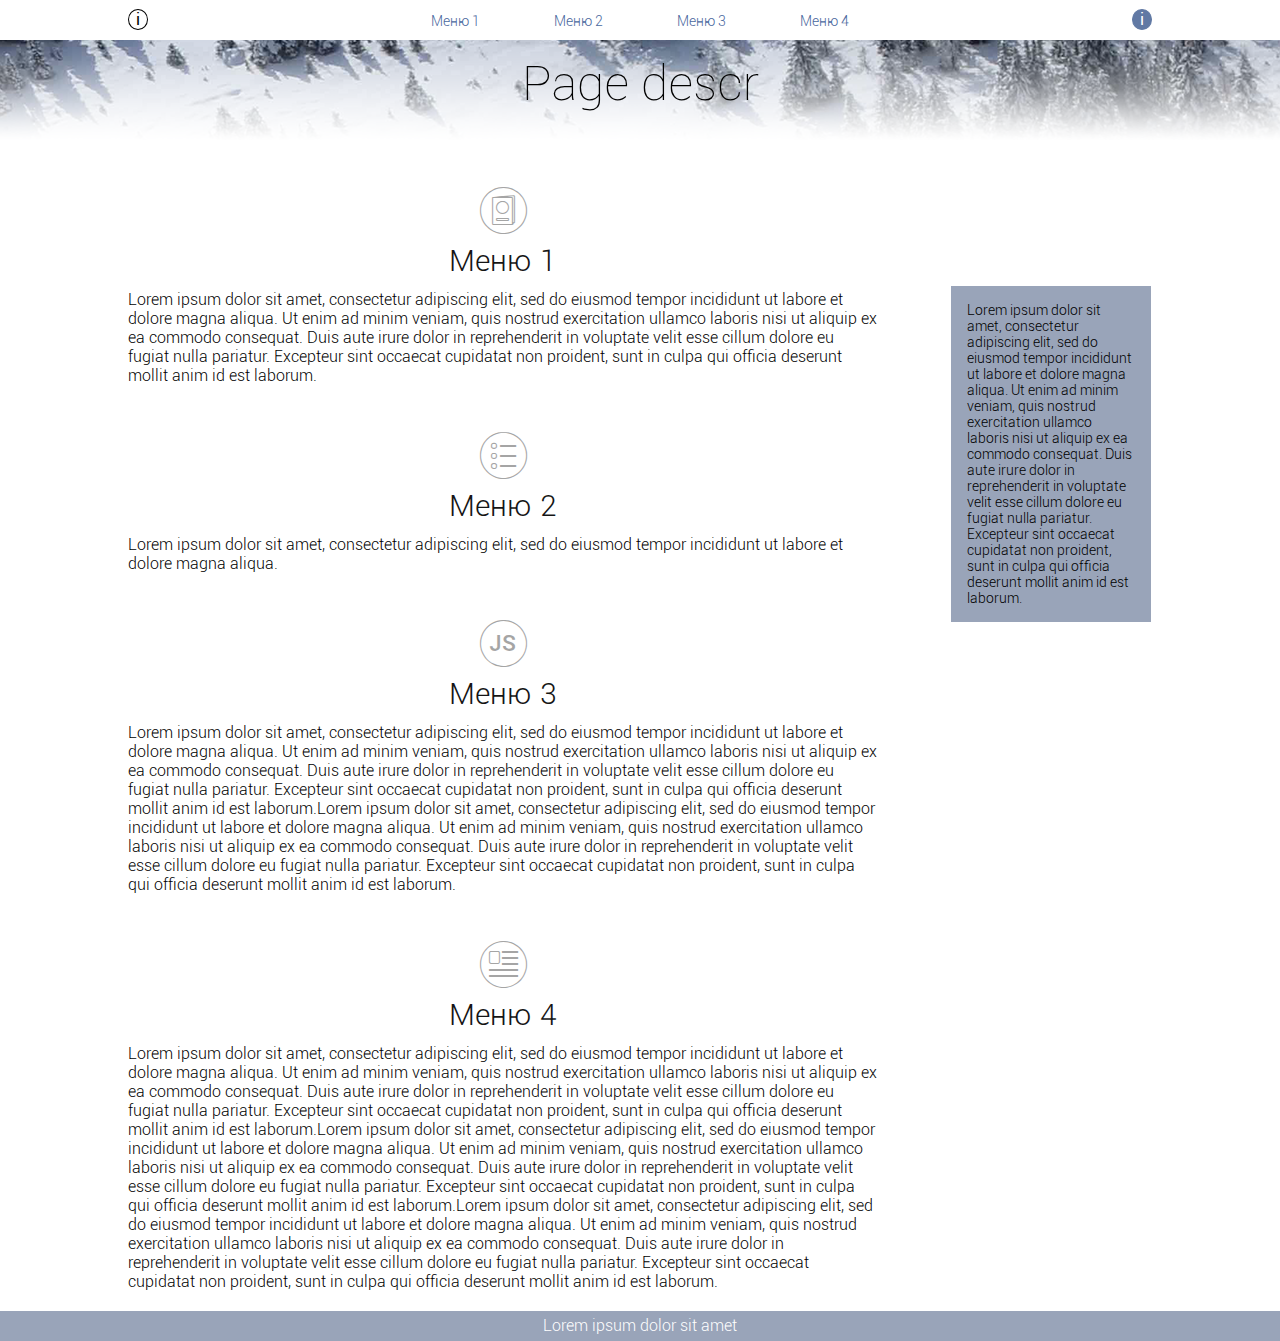
<file: index.html>
<!DOCTYPE html>
<html>
<head>
	<meta http-equiv="Content-Type" content="text/html; charset=utf-8" />
	<meta name="format-detection" content="telephone=no">
	<meta name="viewport" content="width=device-width, initial-scale=1, user-scalable=no, maximum-scale=1">
	<title>Главная</title>
	<link rel="stylesheet" type="text/css" href="css/main.css"/>
</head>
<body>

	<main class="page-contens">
		<header class="main-header">
			<nav class="main-header__menu" id="menu">
				<ul class="main-header__menu-list">
					<li class="main-header__menu-item"><a href="#block1">Меню 1</a></li>
					<li class="main-header__menu-item"><a href="#block2">Меню 2</a></li>
					<li class="main-header__menu-item"><a href="#block3">Меню 3</a></li>
					<li class="main-header__menu-item"><a href="#block4">Меню 4</a></li>
				</ul>
			</nav>
			<i class="main-header__icon-menu-bars icon-menu-bars"></i>
			
			<div class="left-asside b-wrap">
				<div class="left-asside__content">
					<p class="left-asside__text">Lorem ipsum dolor sit amet, consectetur adipiscing elit, sed do eiusmod tempor incididunt ut labore et dolore magna aliqua.</p>
				</div>
				<i class="left-asside__open-btn ">i</i>
			</div>

			<div class="right-asside b-wrap">
				<div class="right-asside__content">
					<p class="right-asside__text">Lorem ipsum dolor sit amet, consectetur adipiscing elit, sed do eiusmod tempor incididunt ut labore et dolore magna aliqua. Ut enim ad minim veniam, quis nostrud exercitation ullamco laboris nisi ut aliquip ex ea commodo consequat. Duis aute irure dolor in reprehenderit in voluptate velit esse cillum dolore eu fugiat nulla pariatur. Excepteur sint occaecat cupidatat non proident, sunt in culpa qui officia deserunt mollit anim id est laborum.</p>
				</div>
				<i class="right-asside__open-btn">i</i>
			</div>
		</header>

		<div class="main-title-bg">
			<div class="b-wrap main-title">
				<h1 class="main-title__text">Page descr</h1>
			</div>
		</div>

		<div class="main-content b-wrap" >
			<div class="main-content__big-side">
				<div class="cont-blc cont-blc-1" id="block1">
					<h3 class="cont-blc__title">Меню 1</h3>
					<p class="cont-blc__descr">Lorem ipsum dolor sit amet, consectetur adipiscing elit, sed do eiusmod tempor incididunt ut labore et dolore magna aliqua. Ut enim ad minim veniam, quis nostrud exercitation ullamco laboris nisi ut aliquip ex ea commodo consequat. Duis aute irure dolor in reprehenderit in voluptate velit esse cillum dolore eu fugiat nulla pariatur. Excepteur sint occaecat cupidatat non proident, sunt in culpa qui officia deserunt mollit anim id est laborum.</p>
				</div>

				<div class="cont-blc cont-blc-2" id="block2">
					<h3 class="cont-blc__title">Меню 2</h3>
					<p  class="cont-blc__descr">Lorem ipsum dolor sit amet, consectetur adipiscing elit, sed do eiusmod tempor incididunt ut labore et dolore magna aliqua.</p>
				</div>

				<div class="cont-blc cont-blc-3" id="block3">
					<h3 class="cont-blc__title">Меню 3</h3>
					<p class="cont-blc__descr">Lorem ipsum dolor sit amet, consectetur adipiscing elit, sed do eiusmod tempor incididunt ut labore et dolore magna aliqua. Ut enim ad minim veniam, quis nostrud exercitation ullamco laboris nisi ut aliquip ex ea commodo consequat. Duis aute irure dolor in reprehenderit in voluptate velit esse cillum dolore eu fugiat nulla pariatur. Excepteur sint occaecat cupidatat non proident, sunt in culpa qui officia deserunt mollit anim id est laborum.Lorem ipsum dolor sit amet, consectetur adipiscing elit, sed do eiusmod tempor incididunt ut labore et dolore magna aliqua. Ut enim ad minim veniam, quis nostrud exercitation ullamco laboris nisi ut aliquip ex ea commodo consequat. Duis aute irure dolor in reprehenderit in voluptate velit esse cillum dolore eu fugiat nulla pariatur. Excepteur sint occaecat cupidatat non proident, sunt in culpa qui officia deserunt mollit anim id est laborum.</p>
				</div>

				<div class="cont-blc cont-blc-4" id="block4">
					<h3 class="cont-blc__title">Меню 4</h3>
					<p class="cont-blc__descr">Lorem ipsum dolor sit amet, consectetur adipiscing elit, sed do eiusmod tempor incididunt ut labore et dolore magna aliqua. Ut enim ad minim veniam, quis nostrud exercitation ullamco laboris nisi ut aliquip ex ea commodo consequat. Duis aute irure dolor in reprehenderit in voluptate velit esse cillum dolore eu fugiat nulla pariatur. Excepteur sint occaecat cupidatat non proident, sunt in culpa qui officia deserunt mollit anim id est laborum.Lorem ipsum dolor sit amet, consectetur adipiscing elit, sed do eiusmod tempor incididunt ut labore et dolore magna aliqua. Ut enim ad minim veniam, quis nostrud exercitation ullamco laboris nisi ut aliquip ex ea commodo consequat. Duis aute irure dolor in reprehenderit in voluptate velit esse cillum dolore eu fugiat nulla pariatur. Excepteur sint occaecat cupidatat non proident, sunt in culpa qui officia deserunt mollit anim id est laborum.Lorem ipsum dolor sit amet, consectetur adipiscing elit, sed do eiusmod tempor incididunt ut labore et dolore magna aliqua. Ut enim ad minim veniam, quis nostrud exercitation ullamco laboris nisi ut aliquip ex ea commodo consequat. Duis aute irure dolor in reprehenderit in voluptate velit esse cillum dolore eu fugiat nulla pariatur. Excepteur sint occaecat cupidatat non proident, sunt in culpa qui officia deserunt mollit anim id est laborum.</p>
				</div>
			</div>

			<div class='main-content__right-side aside-blc'>
			    <div class="container">

			     <div class="aside-blc__descr" id="floating">Lorem ipsum dolor sit amet, consectetur adipiscing elit, sed do eiusmod tempor incididunt ut labore et dolore magna aliqua. Ut enim ad minim veniam, quis nostrud exercitation ullamco laboris nisi ut aliquip ex ea commodo consequat. Duis aute irure dolor in reprehenderit in voluptate velit esse cillum dolore eu fugiat nulla pariatur. Excepteur sint occaecat cupidatat non proident, sunt in culpa qui officia deserunt mollit anim id est laborum.
			    </div>
			</div>
		</div>
	</main>

	<footer class="main-footer">
		<p class="main-footer__text">Lorem ipsum dolor sit amet</p>
	</footer>



	<script type="text/javascript" src="http://ajax.googleapis.com/ajax/libs/jquery/1.10.2/jquery.min.js"></script>
	<script type="text/javascript" src="js/main.js" ></script>

</body>
</html>
</file>
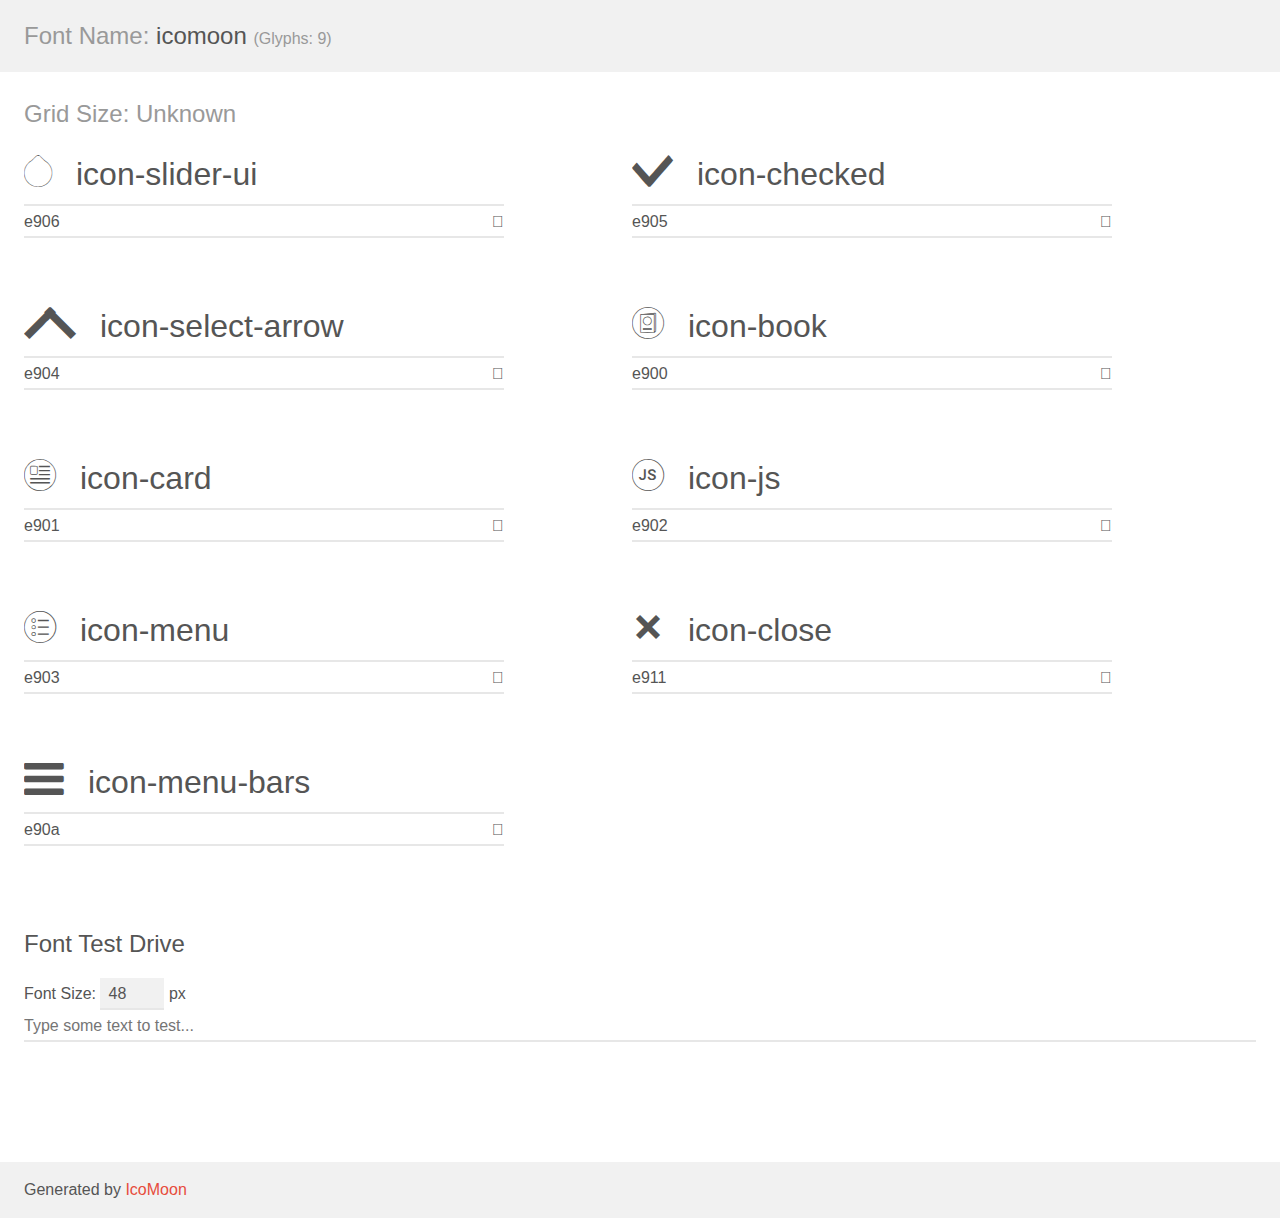
<file: fonts/icomoon/demo.html>
<!doctype html>
<html>
<head>
    <meta charset="utf-8">
    <title>IcoMoon Demo</title>
    <meta name="description" content="An Icon Font Generated By IcoMoon.io">
    <meta name="viewport" content="width=device-width, initial-scale=1">
    <link rel="stylesheet" href="demo-files/demo.css">
    <link rel="stylesheet" href="style.css"></head>
<body>
    <div class="bgc1 clearfix">
        <h1 class="mhmm mvm"><span class="fgc1">Font Name:</span> icomoon <small class="fgc1">(Glyphs:&nbsp;9)</small></h1>
    </div>
    <div class="clearfix mhl ptl">
        <h1 class="mvm mtn fgc1">Grid Size: Unknown</h1>
        <div class="glyph fs1">
            <div class="clearfix bshadow0 pbs">
                <span class="icon-slider-ui">
                
                </span>
                <span class="mls"> icon-slider-ui</span>
            </div>
            <fieldset class="fs0 size1of1 clearfix hidden-false">
                <input type="text" readonly value="e906" class="unit size1of2" />
                <input type="text" maxlength="1" readonly value="&#xe906;" class="unitRight size1of2 talign-right" />
            </fieldset>
            <div class="fs0 bshadow0 clearfix hidden-true">
                <span class="unit pvs fgc1">liga: </span>
                <input type="text" readonly value="" class="liga unitRight" />
            </div>
        </div>
        <div class="glyph fs1">
            <div class="clearfix bshadow0 pbs">
                <span class="icon-checked">
                
                </span>
                <span class="mls"> icon-checked</span>
            </div>
            <fieldset class="fs0 size1of1 clearfix hidden-false">
                <input type="text" readonly value="e905" class="unit size1of2" />
                <input type="text" maxlength="1" readonly value="&#xe905;" class="unitRight size1of2 talign-right" />
            </fieldset>
            <div class="fs0 bshadow0 clearfix hidden-true">
                <span class="unit pvs fgc1">liga: </span>
                <input type="text" readonly value="" class="liga unitRight" />
            </div>
        </div>
        <div class="glyph fs1">
            <div class="clearfix bshadow0 pbs">
                <span class="icon-select-arrow">
                
                </span>
                <span class="mls"> icon-select-arrow</span>
            </div>
            <fieldset class="fs0 size1of1 clearfix hidden-false">
                <input type="text" readonly value="e904" class="unit size1of2" />
                <input type="text" maxlength="1" readonly value="&#xe904;" class="unitRight size1of2 talign-right" />
            </fieldset>
            <div class="fs0 bshadow0 clearfix hidden-true">
                <span class="unit pvs fgc1">liga: </span>
                <input type="text" readonly value="" class="liga unitRight" />
            </div>
        </div>
        <div class="glyph fs1">
            <div class="clearfix bshadow0 pbs">
                <span class="icon-book">
                
                </span>
                <span class="mls"> icon-book</span>
            </div>
            <fieldset class="fs0 size1of1 clearfix hidden-false">
                <input type="text" readonly value="e900" class="unit size1of2" />
                <input type="text" maxlength="1" readonly value="&#xe900;" class="unitRight size1of2 talign-right" />
            </fieldset>
            <div class="fs0 bshadow0 clearfix hidden-true">
                <span class="unit pvs fgc1">liga: </span>
                <input type="text" readonly value="" class="liga unitRight" />
            </div>
        </div>
        <div class="glyph fs1">
            <div class="clearfix bshadow0 pbs">
                <span class="icon-card">
                
                </span>
                <span class="mls"> icon-card</span>
            </div>
            <fieldset class="fs0 size1of1 clearfix hidden-false">
                <input type="text" readonly value="e901" class="unit size1of2" />
                <input type="text" maxlength="1" readonly value="&#xe901;" class="unitRight size1of2 talign-right" />
            </fieldset>
            <div class="fs0 bshadow0 clearfix hidden-true">
                <span class="unit pvs fgc1">liga: </span>
                <input type="text" readonly value="" class="liga unitRight" />
            </div>
        </div>
        <div class="glyph fs1">
            <div class="clearfix bshadow0 pbs">
                <span class="icon-js">
                
                </span>
                <span class="mls"> icon-js</span>
            </div>
            <fieldset class="fs0 size1of1 clearfix hidden-false">
                <input type="text" readonly value="e902" class="unit size1of2" />
                <input type="text" maxlength="1" readonly value="&#xe902;" class="unitRight size1of2 talign-right" />
            </fieldset>
            <div class="fs0 bshadow0 clearfix hidden-true">
                <span class="unit pvs fgc1">liga: </span>
                <input type="text" readonly value="" class="liga unitRight" />
            </div>
        </div>
        <div class="glyph fs1">
            <div class="clearfix bshadow0 pbs">
                <span class="icon-menu">
                
                </span>
                <span class="mls"> icon-menu</span>
            </div>
            <fieldset class="fs0 size1of1 clearfix hidden-false">
                <input type="text" readonly value="e903" class="unit size1of2" />
                <input type="text" maxlength="1" readonly value="&#xe903;" class="unitRight size1of2 talign-right" />
            </fieldset>
            <div class="fs0 bshadow0 clearfix hidden-true">
                <span class="unit pvs fgc1">liga: </span>
                <input type="text" readonly value="" class="liga unitRight" />
            </div>
        </div>
        <div class="glyph fs1">
            <div class="clearfix bshadow0 pbs">
                <span class="icon-close">
                
                </span>
                <span class="mls"> icon-close</span>
            </div>
            <fieldset class="fs0 size1of1 clearfix hidden-false">
                <input type="text" readonly value="e911" class="unit size1of2" />
                <input type="text" maxlength="1" readonly value="&#xe911;" class="unitRight size1of2 talign-right" />
            </fieldset>
            <div class="fs0 bshadow0 clearfix hidden-true">
                <span class="unit pvs fgc1">liga: </span>
                <input type="text" readonly value="" class="liga unitRight" />
            </div>
        </div>
        <div class="glyph fs1">
            <div class="clearfix bshadow0 pbs">
                <span class="icon-menu-bars">
                
                </span>
                <span class="mls"> icon-menu-bars</span>
            </div>
            <fieldset class="fs0 size1of1 clearfix hidden-false">
                <input type="text" readonly value="e90a" class="unit size1of2" />
                <input type="text" maxlength="1" readonly value="&#xe90a;" class="unitRight size1of2 talign-right" />
            </fieldset>
            <div class="fs0 bshadow0 clearfix hidden-true">
                <span class="unit pvs fgc1">liga: </span>
                <input type="text" readonly value="" class="liga unitRight" />
            </div>
        </div>
    </div>

    <!--[if gt IE 8]><!-->
    <div class="mhl clearfix mbl">
        <h1>Font Test Drive</h1>
        <label>
            Font Size: <input id="fontSize" type="number" class="textbox0 mbm"
            min="8" value="48" />
            px
        </label>
        <input id="testText" type="text" class="phl size1of1 mvl"
        placeholder="Type some text to test..." value=""/>
        <div id="testDrive" class="icon-">&nbsp;
        </div>
    </div>
    <!--<![endif]-->
    <div class="bgc1 clearfix">
        <p class="mhl">Generated by <a href="https://icomoon.io/app">IcoMoon</a></p>
    </div>

    <script src="demo-files/demo.js"></script>
</body>
</html>
</file>
<file: css/main.css>
@import url(../fonts/icomoon/style.css);
* {
  margin: 0;
  padding: 0;
  box-sizing: border-box;
}
*:before,
*:after {
  box-sizing: border-box;
}
li {
  list-style: none;
}
a {
  text-decoration: none;
}
a img {
  border: none;
}
a:hover {
  text-decoration: none;
}
legend {
  padding: 0;
  display: table;
}
fieldset {
  border: 0;
  padding: 0.01em 0 0 0;
  margin: 0;
  min-width: 0;
}
body:not(:-moz-handler-blocked) fieldset {
  display: table-cell;
}
strong,
h1,
h2,
h3,
h4,
h5,
h6 {
  font-weight: 400;
}
address {
  font-style: normal;
}
input,
button,
textarea {
  -webkit-appearance: none;
}
input:focus,
button:focus,
textarea:focus {
  outline: none;
}
input[type="submit"],
button {
  cursor: pointer;
}
mark {
  background: none;
}
.bg-1 {
  background: #eaf4f9;
  background: -moz-linear-gradient(top, #eaf4f9 0%, #eaf4f9 10%, #f5f9fc 30%, #fdfeff 62%, #fdfeff 100%);
  background: -webkit-gradient(left top, left bottom, color-stop(0%, #eaf4f9), color-stop(10%, #eaf4f9), color-stop(30%, #f5f9fc), color-stop(62%, #fdfeff), color-stop(100%, #fdfeff));
  background: -webkit-linear-gradient(top, #eaf4f9 0%, #eaf4f9 10%, #f5f9fc 30%, #fdfeff 62%, #fdfeff 100%);
  background: -o-linear-gradient(top, #eaf4f9 0%, #eaf4f9 10%, #f5f9fc 30%, #fdfeff 62%, #fdfeff 100%);
  background: -ms-linear-gradient(top, #eaf4f9 0%, #eaf4f9 10%, #f5f9fc 30%, #fdfeff 62%, #fdfeff 100%);
  background: linear-gradient(to bottom, #eaf4f9 0%, #eaf4f9 10%, #f5f9fc 30%, #fdfeff 62%, #fdfeff 100%);
  filter: progid:DXImageTransform.Microsoft.gradient(startColorstr='#eaf4f9', endColorstr='#fdfeff', GradientType=0);
}
.w-center {
  width: 100%;
  margin: 0px auto;
}
.placeholder-color {
  /* Firefox 19+ */
  /* Firefox 18- */
}
.placeholder-color::-webkit-input-placeholder {
  color: #B9B8BD;
}
.placeholder-color::-moz-placeholder {
  color: #B9B8BD;
}
.placeholder-color:-moz-placeholder {
  color: #B9B8BD;
}
.placeholder-color:-ms-input-placeholder {
  color: #B9B8BD;
}
@font-face {
  font-family: 'Roboto';
  src: url('../fonts/Roboto-Light.eot');
  src: url('../fonts/Roboto-Light.eot') format('embedded-opentype'), url('../fonts/Roboto-Light.woff2') format('woff2'), url('../fonts/Roboto-Light.woff') format('woff'), url('../fonts/Roboto-Light.ttf') format('truetype'), url('../fonts/Roboto-Light.svg#Roboto-Light') format('svg');
  font-weight: 300;
  font-style: normal;
  font-stretch: normal;
  unicode-range: U+0020-FFFD;
}
@font-face {
  font-family: 'Roboto';
  src: url('../fonts/Roboto-Regular.eot');
  src: url('../fonts/Roboto-Regular.eot') format('embedded-opentype'), url('../fonts/Roboto-Regular.woff2') format('woff2'), url('../fonts/Roboto-Regular.woff') format('woff'), url('../fonts/Roboto-Regular.ttf') format('truetype'), url('../fonts/Roboto-Regular.svg#Roboto-Regular') format('svg');
  font-weight: 400;
  font-style: normal;
  font-stretch: normal;
  unicode-range: U+0020-FFFD;
}
@font-face {
  font-family: 'Roboto';
  src: url('../fonts/Roboto-Thin.eot');
  src: url('../fonts/Roboto-Thin.eot') format('embedded-opentype'), url('../fonts/Roboto-Thin.woff2') format('woff2'), url('../fonts/Roboto-Thin.woff') format('woff'), url('../fonts/Roboto-Thin.ttf') format('truetype'), url('../fonts/Roboto-Thin.svg#Roboto-Thin') format('svg');
  font-weight: 100;
  font-style: normal;
  font-stretch: normal;
  unicode-range: U+0020-FFFD;
}
body,
html {
  height: 100%;
}
.b-wrap {
  width: 100%;
  margin: 0px auto;
  max-width: 1024px;
}
@media screen and (max-width: 670px) {
  .b-wrap {
    padding-left: 10px;
    padding-right: 10px;
  }
}
.page-contens {
  min-height: 100%;
  padding-bottom: 50px;
}
.main-header {
  position: fixed;
  width: 100%;
  padding-bottom: 10px;
  margin-top: -40px;
  background-color: #FFF;
  z-index: 1;
}
.main-header__menu {
  position: relative;
  font-size: 14px;
  margin-top: 13px;
}
.main-header__menu-list {
  text-align: center;
}
.main-header__menu-list .active a {
  color: #353535;
}
@media screen and (max-width: 768px) {
  .main-header__menu-list {
    display: none;
  }
}
.main-header__menu-item {
  display: inline-block;
  padding-right: 71px;
}
.main-header__menu-item a {
  color: #4A689E;
}
.main-header__menu-item:hover a {
  color: #353535;
}
.main-header__menu-item:last-child {
  padding-right: 0;
}
.main-header__icon-menu-bars {
  display: none;
}
@media screen and (max-width: 768px) {
  .main-header__icon-menu-bars {
    position: absolute;
    top: 12px;
    right: 75px;
    display: block;
    font-size: 16px;
    color: #9F9F9F;
  }
}
@media screen and (max-width: 768px) {
  .main-header {
    padding-bottom: 27px;
  }
}
.main-header.open-block .main-header__menu-list {
  position: absolute;
  top: 53px;
  left: 0;
  width: 100%;
  display: block;
  background: #FFF;
  margin-top: -27px;
  z-index: 2;
}
.main-header.open-block .main-header__menu-item {
  display: block;
  padding-right: 0;
  padding-bottom: 15px;
}
.main-header.open-block .main-header__icon-menu-bars:before {
  display: none;
}
.main-header.open-block .main-header__icon-menu-bars:after {
  font-family: 'icomoon';
  content: '\e911';
  display: inline-block;
}
.left-asside {
  position: relative;
}
.left-asside__content {
  display: none;
}
.left-asside__content.active {
  display: block;
  position: absolute;
  top: 10px;
  left: 0;
  padding: 8px;
  width: 300px;
  font-size: 16px;
  background-color: #6179A4;
}
@media screen and (max-width: 768px) {
  .left-asside__content.active {
    top: 27px;
  }
}
.left-asside__open-btn {
  position: absolute;
  top: -20px;
  left: 0;
  padding-left: 7px;
  padding-right: 7px;
  font-size: 16px;
  color: #000;
  cursor: pointer;
  font-style: normal;
  font-weight: 500;
  border: 1px solid #000;
  border-radius: 50%;
}
@media screen and (max-width: 1040px) {
  .left-asside__open-btn {
    left: 10px;
  }
}
@media screen and (max-width: 768px) {
  .left-asside__open-btn {
    top: -4px;
  }
}
@media screen and (max-width: 670px) {
  .left-asside__open-btn {
    left: 10px;
  }
}
.left-asside__text {
  color: #FFF;
}
.right-asside {
  position: relative;
}
.right-asside__content {
  display: none;
}
.right-asside__content.active {
  display: block;
  position: absolute;
  top: 10px;
  right: 0;
  padding: 8px;
  width: 300px;
  background-color: #6179A4;
}
@media screen and (max-width: 768px) {
  .right-asside__content.active {
    top: 27px;
  }
}
.right-asside__text {
  color: #FFF;
  font-size: 16px;
  text-align: right;
}
.right-asside__open-btn {
  position: absolute;
  top: -20px;
  right: 0;
  padding-left: 7px;
  padding-right: 7px;
  font-size: 16px;
  color: #FFF;
  cursor: pointer;
  font-style: normal;
  font-weight: 500;
  border: 1px solid #6179A4;
  border-radius: 50%;
  background-color: #6179A4;
}
@media screen and (max-width: 1040px) {
  .right-asside__open-btn {
    right: 10px;
  }
}
@media screen and (max-width: 768px) {
  .right-asside__open-btn {
    top: -4px;
  }
}
@media screen and (max-width: 670px) {
  .right-asside__open-btn {
    right: 10px;
  }
}
.main-title-bg {
  height: 100px;
  background: url(../img/header-bg.png) bottom center no-repeat;
  margin-top: 40px;
}
.main-title {
  padding-top: 15px;
  margin-bottom: 75px;
}
.main-title__text {
  font-size: 49px;
  font-weight: 100;
  text-align: center;
  color: #000;
}
.main-content {
  position: relative;
}
.main-content__big-side {
  display: inline-block;
  max-width: 823px;
}
@media screen and (max-width: 1040px) {
  .main-content__big-side {
    padding-left: 10px;
  }
}
@media screen and (max-width: 1023px) {
  .main-content__big-side {
    max-width: 100%;
    width: 79%;
  }
}
@media screen and (max-width: 876px) {
  .main-content__big-side {
    width: 72%;
  }
}
@media screen and (max-width: 670px) {
  .main-content__big-side {
    width: 100%;
  }
}
.main-content__right-side {
  display: inline-block;
  vertical-align: top;
  width: 200px;
}
@media screen and (max-width: 1023px) {
  .main-content__right-side {
    max-width: 100%;
    width: 20%;
  }
}
@media screen and (max-width: 876px) {
  .main-content__right-side {
    width: 27.9%;
  }
}
@media screen and (max-width: 670px) {
  .main-content__right-side {
    width: 100%;
  }
}
.cont-blc {
  padding-right: 73px;
  text-align: center;
  margin-top: 47px;
}
.cont-blc:before {
  font-size: 47px;
  color: #A5A5A5;
}
.cont-blc__title {
  padding-top: 9px;
  font-size: 29.98px;
  font-weight: 300;
  word-spacing: 2.5px;
  text-align: center;
  color: #151515;
}
.cont-blc__descr {
  padding-top: 12px;
  font-size: 16px;
  text-align: left;
}
@media screen and (max-width: 670px) {
  .cont-blc {
    padding-right: 0;
  }
}
.cont-blc-1:before {
  font-family: 'icomoon';
  content: '\e900';
  display: inline-block;
}
.cont-blc-2:before {
  font-family: 'icomoon';
  content: '\e903';
  display: inline-block;
}
.cont-blc-3:before {
  font-family: 'icomoon';
  content: '\e902';
  display: inline-block;
}
.cont-blc-4:before {
  font-family: 'icomoon';
  content: '\e901';
  display: inline-block;
}
.aside-blc {
  margin-top: 146px;
  font-size: 14px;
}
@media screen and (max-width: 670px) {
  .aside-blc {
    margin-top: 16px;
  }
}
.fixed {
  position: fixed;
  top: 40px;
}
#floating {
  padding: 16px;
  font-size: 14px;
  background-color: #99A4B9;
  width: 200px;
}
@media screen and (max-width: 1023px) {
  #floating {
    width: 100%;
  }
}
@media screen and (max-width: 1023px) {
  #floating.fixed {
    width: 20%;
  }
}
@media screen and (max-width: 876px) {
  #floating.fixed {
    width: 27.9%;
  }
}
.main-footer {
  width: 100%;
  margin-top: -30px;
  background-color: #99A4B9;
  height: 30px;
}
.main-footer__text {
  padding-top: 5px;
  font-size: 16px;
  text-align: center;
  color: #FFF;
}
body {
  font-family: 'Roboto';
  font-weight: 300;
  font-size: 1px;
  width: 100%;
  min-width: 320px;
}
</file>
<file: fonts/icomoon/demo-files/demo.css>
body {
  padding: 0;
  margin: 0;
  font-family: sans-serif;
  font-size: 1em;
  line-height: 1.5;
  color: #555;
  background: #fff;
}
h1 {
  font-size: 1.5em;
  font-weight: normal;
}
small {
  font-size: .66666667em;
}
a {
  color: #e74c3c;
  text-decoration: none;
}
a:hover, a:focus {
  box-shadow: 0 1px #e74c3c;
}
.bshadow0, input {
  box-shadow: inset 0 -2px #e7e7e7;
}
input:hover {
  box-shadow: inset 0 -2px #ccc;
}
input, fieldset {
  font-family: sans-serif;
  font-size: 1em;
  margin: 0;
  padding: 0;
  border: 0;
}
input {
  color: inherit;
  line-height: 1.5;
  height: 1.5em;
  padding: .25em 0;
}
input:focus {
  outline: none;
  box-shadow: inset 0 -2px #449fdb;
}
.glyph {
  font-size: 16px;
  width: 15em;
  padding-bottom: 1em;
  margin-right: 4em;
  margin-bottom: 1em;
  float: left;
  overflow: hidden;
}
.liga {
  width: 80%;
  width: calc(100% - 2.5em);
}
.talign-right {
  text-align: right;
}
.talign-center {
  text-align: center;
}
.bgc1 {
  background: #f1f1f1;
}
.fgc1 {
  color: #999;
}
.fgc0 {
  color: #000;
}
p {
  margin-top: 1em;
  margin-bottom: 1em;
}
.mvm {
  margin-top: .75em;
  margin-bottom: .75em;
}
.mtn {
  margin-top: 0;
}
.mtl, .mal {
  margin-top: 1.5em;
}
.mbl, .mal {
  margin-bottom: 1.5em;
}
.mal, .mhl {
  margin-left: 1.5em;
  margin-right: 1.5em;
}
.mhmm {
  margin-left: 1em;
  margin-right: 1em;
}
.mls {
  margin-left: .25em;
}
.ptl {
  padding-top: 1.5em;
}
.pbs, .pvs {
  padding-bottom: .25em;
}
.pvs, .pts {
  padding-top: .25em;
}
.unit {
  float: left;
}
.unitRight {
  float: right;
}
.size1of2 {
  width: 50%;
}
.size1of1 {
  width: 100%;
}
.clearfix:before, .clearfix:after {
  content: " ";
  display: table;
}
.clearfix:after {
  clear: both;
}
.hidden-true {
  display: none;
}
.textbox0 {
  width: 3em;
  background: #f1f1f1;
  padding: .25em .5em;
  line-height: 1.5;
  height: 1.5em;
}
#testDrive {
  display: block;
  padding-top: 24px;
  line-height: 1.5;
}
.fs0 {
  font-size: 16px;
}
.fs1 {
  font-size: 32px;
}
</file>
<file: fonts/icomoon/style.css>
@font-face {
  font-family: 'icomoon';
  src:  url('fonts/icomoon.eot?lhnqln');
  src:  url('fonts/icomoon.eot?lhnqln#iefix') format('embedded-opentype'),
    url('fonts/icomoon.ttf?lhnqln') format('truetype'),
    url('fonts/icomoon.woff?lhnqln') format('woff'),
    url('fonts/icomoon.svg?lhnqln#icomoon') format('svg');
  font-weight: normal;
  font-style: normal;
}

[class^="icon-"], [class*=" icon-"] {
  /* use !important to prevent issues with browser extensions that change fonts */
  font-family: 'icomoon' !important;
  speak: none;
  font-style: normal;
  font-weight: normal;
  font-variant: normal;
  text-transform: none;
  line-height: 1;

  /* Better Font Rendering =========== */
  -webkit-font-smoothing: antialiased;
  -moz-osx-font-smoothing: grayscale;
}

.icon-slider-ui:before {
  content: "\e906";
}
.icon-checked:before {
  content: "\e905";
}
.icon-select-arrow:before {
  content: "\e904";
}
.icon-book:before {
  content: "\e900";
}
.icon-card:before {
  content: "\e901";
}
.icon-js:before {
  content: "\e902";
}
.icon-menu:before {
  content: "\e903";
}
.icon-close:before {
  content: "\e911";
}
.icon-menu-bars:before {
  content: "\e90a";
}
</file>
